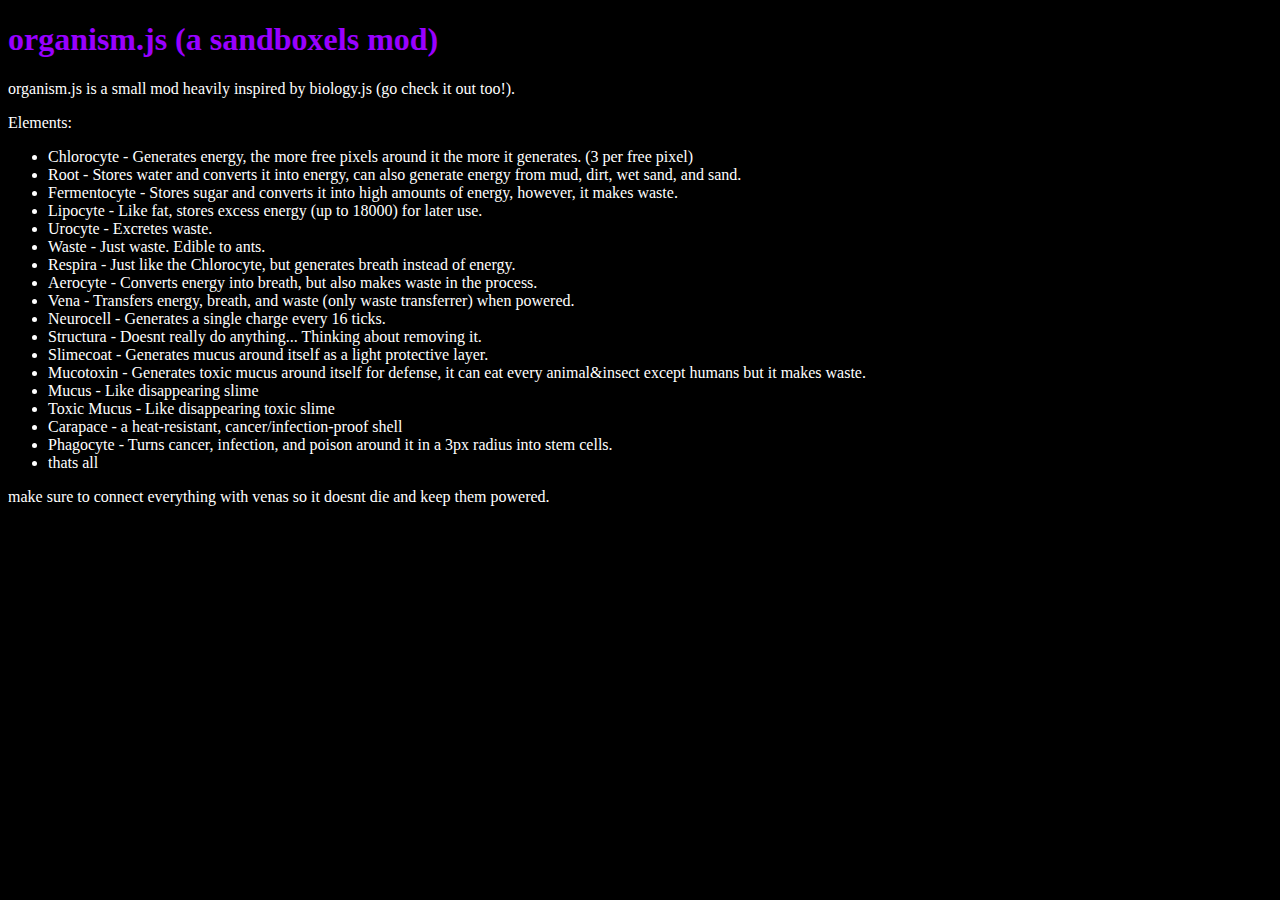
<file: index.html>
<!DOCTYPE html>
<html>
<head>
    <meta charset='utf-8'>
    <meta http-equiv='X-UA-Compatible' content='IE=edge'>
    <title>organism.js</title>
    <meta name='viewport' content='width=device-width, initial-scale=1'>
    <link rel='stylesheet' type='text/css' media='screen' href='main.css'>
</head>
<body>
    <h1>organism.js (a sandboxels mod)</h1>

    <p>organism.js is a small mod heavily inspired by biology.js (go check it out too!).</p>

    <p>Elements:</p>
    <ul>
        <li>Chlorocyte - Generates energy, the more free pixels around it the more it generates. (3 per free pixel)</li>
        <li>Root - Stores water and converts it into energy, can also generate energy from mud, dirt, wet sand, and sand.</li>
        <li>Fermentocyte - Stores sugar and converts it into high amounts of energy, however, it makes waste.</li>
        <li>Lipocyte - Like fat, stores excess energy (up to 18000) for later use.</li>
        <li>Urocyte - Excretes waste.</li>
        <li>Waste - Just waste. Edible to ants.</li>
        <li>Respira - Just like the Chlorocyte, but generates breath instead of energy.</li>
        <li>Aerocyte - Converts energy into breath, but also makes waste in the process.</li>
        <li>Vena - Transfers energy, breath, and waste (only waste transferrer) when powered.</li>
        <li>Neurocell - Generates a single charge every 16 ticks.</li>
        <li>Structura - Doesnt really do anything... Thinking about removing it.</li>
        <li>Slimecoat - Generates mucus around itself as a light protective layer.</li>
        <li>Mucotoxin - Generates toxic mucus around itself for defense, it can eat every animal&insect except humans but it makes waste.</li>
        <li>Mucus - Like disappearing slime</li>
        <li>Toxic Mucus - Like disappearing toxic slime</li>
        <li>Carapace - a heat-resistant, cancer/infection-proof shell</li>
        <li>Phagocyte - Turns cancer, infection, and poison around it in a 3px radius into stem cells.</li>
        <li>thats all</li>
    </ul>

    <p>make sure to connect everything with venas so it doesnt die and keep them powered.</p>
</body>
</html>
</file>
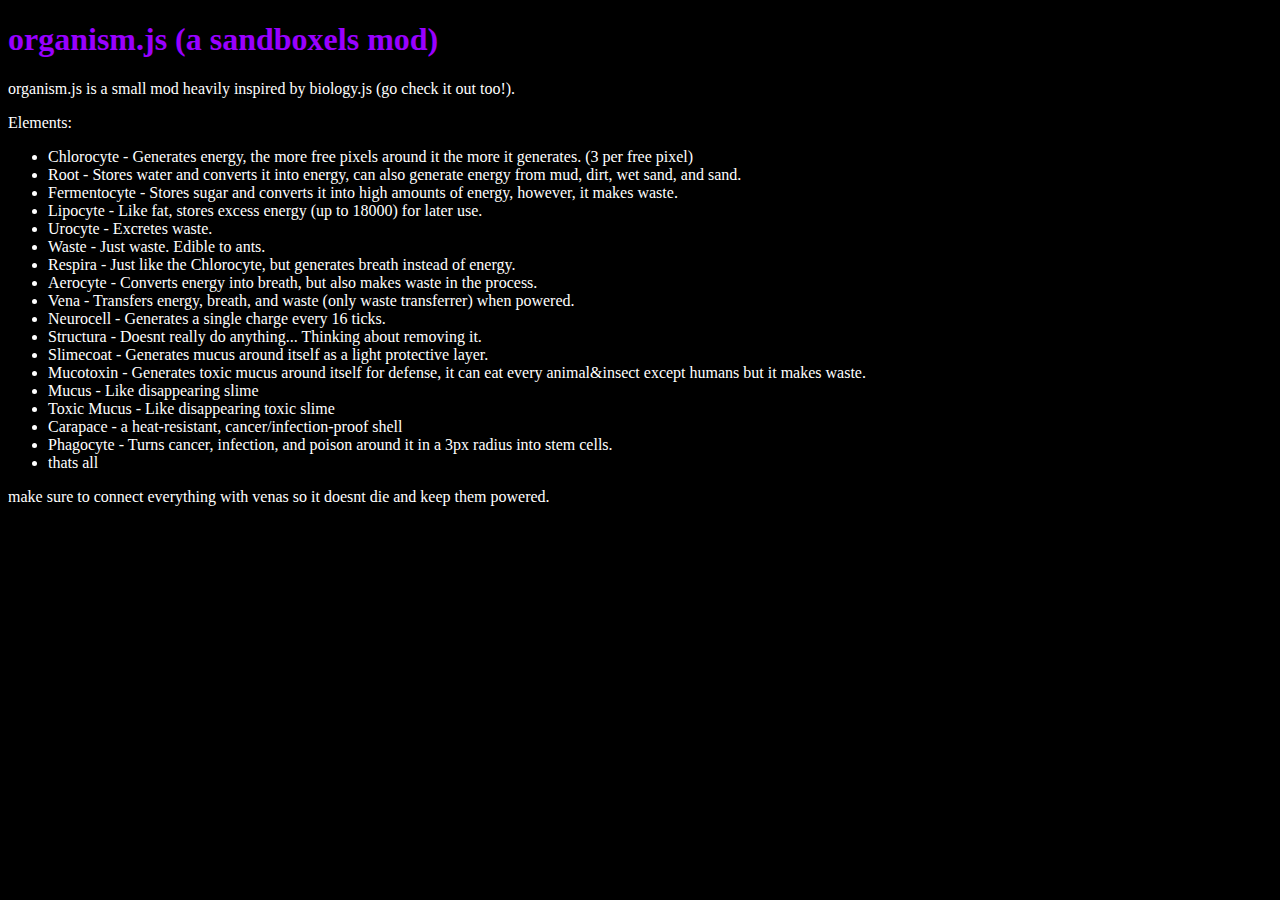
<file: organism.html>
<!DOCTYPE html>
<html>
<head>
    <meta charset='utf-8'>
    <meta http-equiv='X-UA-Compatible' content='IE=edge'>
    <title>organism.js</title>
    <meta name='viewport' content='width=device-width, initial-scale=1'>
    <link rel='stylesheet' type='text/css' media='screen' href='main.css'>
</head>
<body>
    <h1>organism.js (a sandboxels mod)</h1>

    <p>organism.js is a small mod heavily inspired by biology.js (go check it out too!).</p>

    <p>Elements:</p>
    <ul>
        <li>Chlorocyte - Generates energy, the more free pixels around it the more it generates. (3 per free pixel)</li>
        <li>Root - Stores water and converts it into energy, can also generate energy from mud, dirt, wet sand, and sand.</li>
        <li>Fermentocyte - Stores sugar and converts it into high amounts of energy, however, it makes waste.</li>
        <li>Lipocyte - Like fat, stores excess energy (up to 18000) for later use.</li>
        <li>Urocyte - Excretes waste.</li>
        <li>Waste - Just waste. Edible to ants.</li>
        <li>Respira - Just like the Chlorocyte, but generates breath instead of energy.</li>
        <li>Aerocyte - Converts energy into breath, but also makes waste in the process.</li>
        <li>Vena - Transfers energy, breath, and waste (only waste transferrer) when powered.</li>
        <li>Neurocell - Generates a single charge every 16 ticks.</li>
        <li>Structura - Doesnt really do anything... Thinking about removing it.</li>
        <li>Slimecoat - Generates mucus around itself as a light protective layer.</li>
        <li>Mucotoxin - Generates toxic mucus around itself for defense, it can eat every animal&insect except humans but it makes waste.</li>
        <li>Mucus - Like disappearing slime</li>
        <li>Toxic Mucus - Like disappearing toxic slime</li>
        <li>Carapace - a heat-resistant, cancer/infection-proof shell</li>
        <li>Phagocyte - Turns cancer, infection, and poison around it in a 3px radius into stem cells.</li>
        <li>thats all</li>
    </ul>

    <p>make sure to connect everything with venas so it doesnt die and keep them powered.</p>
</body>
</html>
</file>
<file: main.css>
body {
    background-color: black;
}

li {
    color: white;
}

p {
    color: white
}

h1 {
    color: #9900ff;
}
</file>
